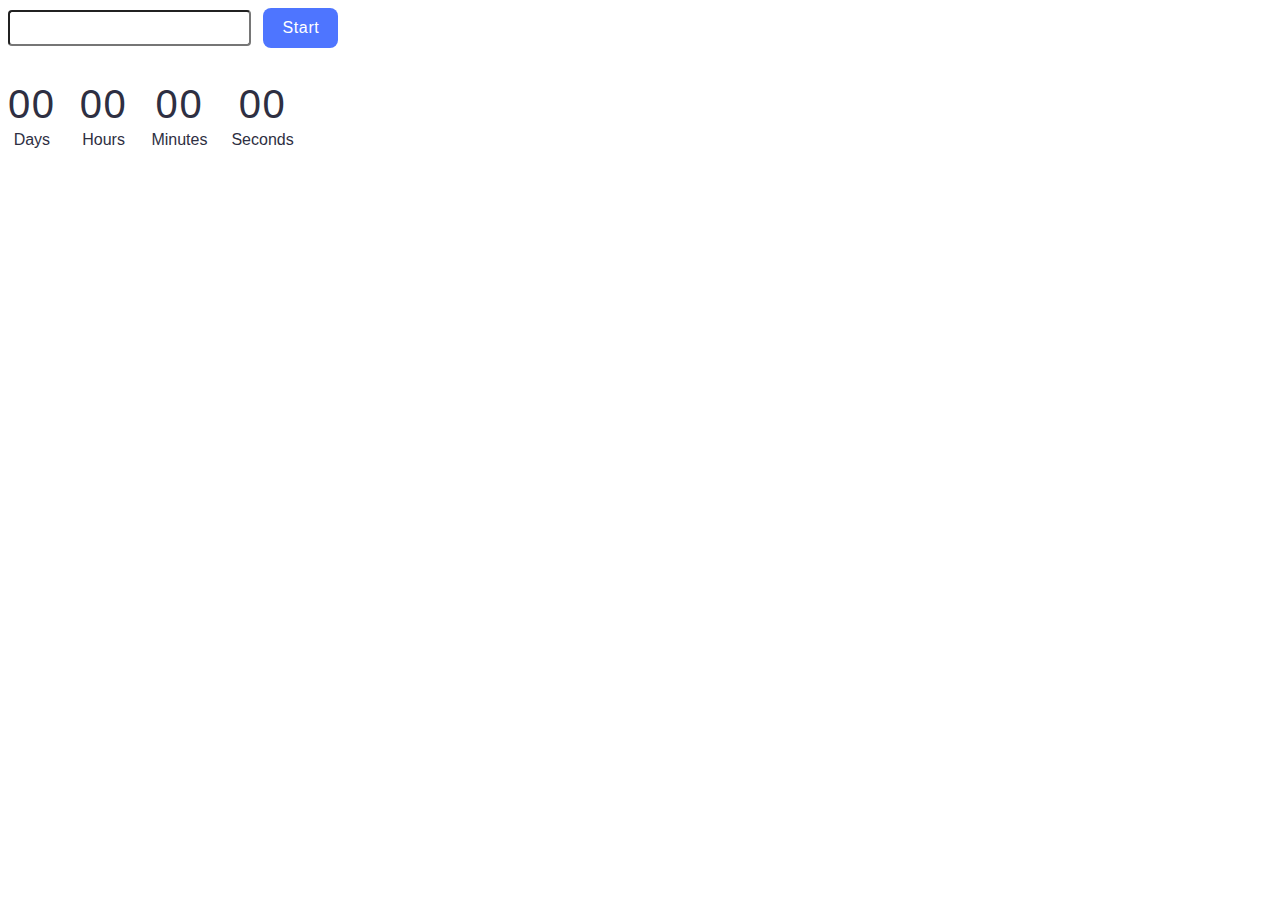
<file: src/1-timer.html>
<!DOCTYPE html>
<html lang="en">

<head>
  <meta charset="UTF-8" />
  <meta name="viewport" content="width=device-width, initial-scale=1.0" />
  <link rel="stylesheet" href="./css/1-timer.css" />
  <title>Timer</title>
</head>

<body>
  <input type="text" id="datetime-picker" />
  <button type="button" data-start>Start</button>
  <div class="timer">
    <div class="field">
      <span class="value" data-days>00</span>
      <span class="label">Days</span>
    </div>
    <div class="field">
      <span class="value" data-hours>00</span>
      <span class="label">Hours</span>
    </div>
    <div class="field">
      <span class="value" data-minutes>00</span>
      <span class="label">Minutes</span>
    </div>
    <div class="field">
      <span class="value" data-seconds>00</span>
      <span class="label">Seconds</span>
    </div>
  </div>
  <script type="module" src="./js/1-timer.js"></script>
</body>

</html>
</file>
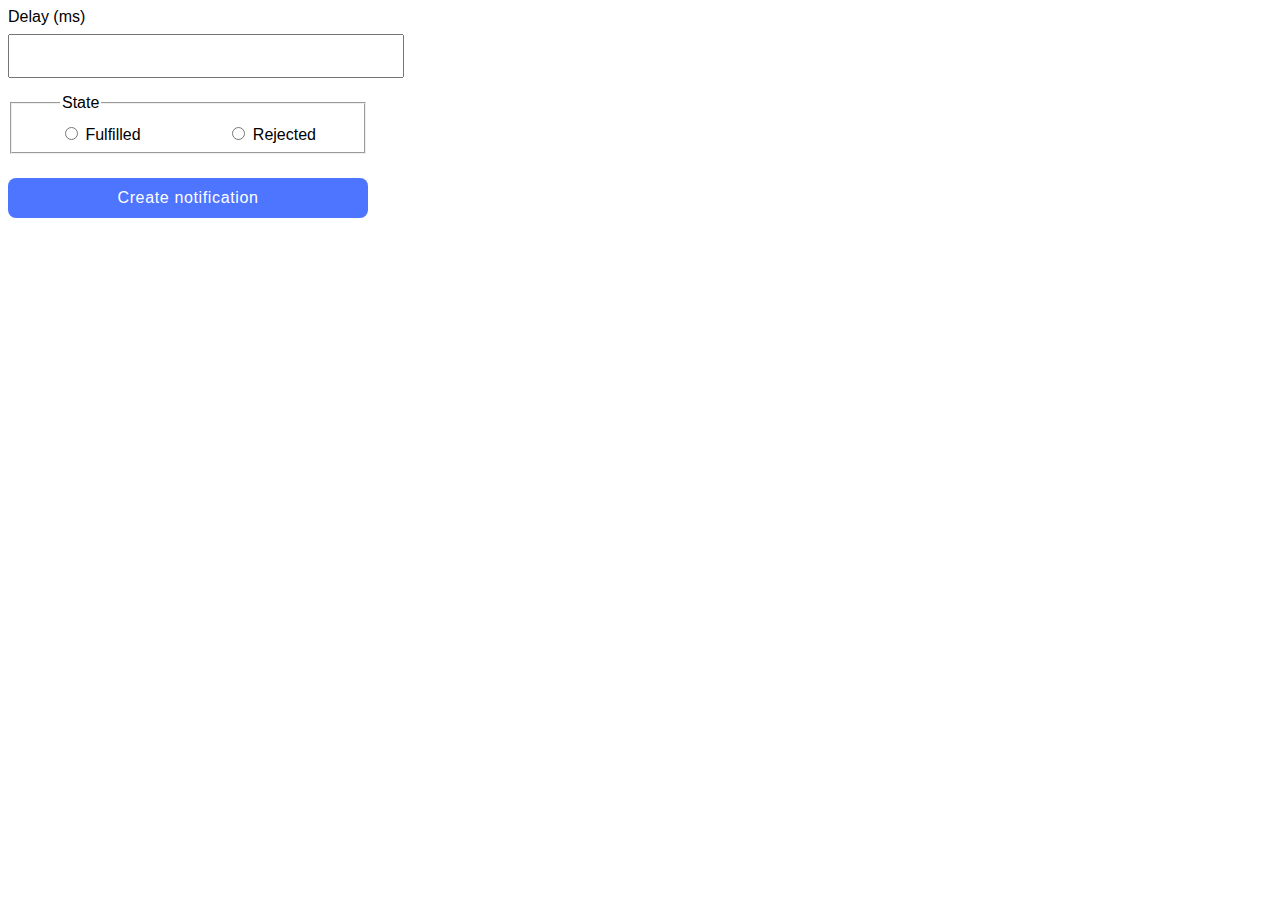
<file: src/2-snackbar.html>
<!DOCTYPE html>
<html lang="en">

<head>
  <meta charset="UTF-8" />
  <meta name="viewport" content="width=device-width, initial-scale=1.0" />
  <link rel="stylesheet" href="./css/2-snackbar.css" />
  <title>Shackbar</title>
</head>

<body>
  <form class="form">
    <label class="delay-block">
      Delay (ms)
      <input class="delay-input" type="number" name="delay" required />
    </label>

    <fieldset class="radio-input">
      <legend>State</legend>
      <label>
        <input class="radio-knop" type="radio" name="state" value="fulfilled" required />
        Fulfilled
      </label>
      <label>
        <input class="radio-knop" type="radio" name="state" value="rejected" required />
        Rejected
      </label>
    </fieldset>

    <button type="submit">Create notification</button>
  </form>
  <script type="module" src="./js/2-snackbar.js"></script>
</body>

</html>
</file>
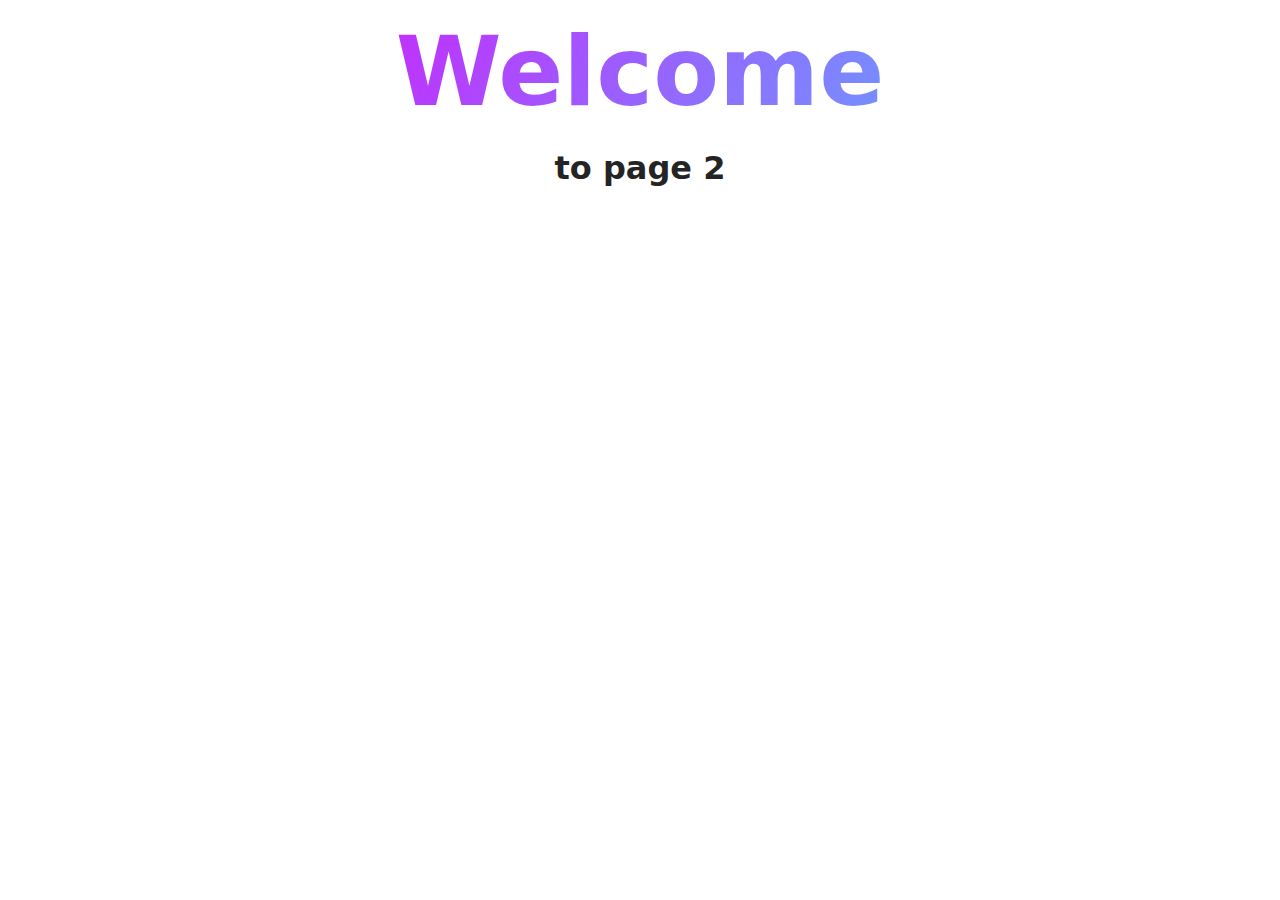
<file: src/page-2.html>
<!DOCTYPE html>
<html lang="en">
  <head>
    <meta charset="UTF-8" />
    <meta http-equiv="X-UA-Compatible" content="IE=edge" />
    <meta name="viewport" content="width=device-width, initial-scale=1.0" />
    <title>Page 2</title>
    <link rel="stylesheet" href="./css/styles.css" />
  </head>
  <body>
    <load
      src="./partials/header.html"
      icon-path="./img/sprite.svg#logo"
      highlight-act="active"
    />

    <main>
      <div class="container">
        <h1 class="main-title">
          <span class="main-title-gradient">Welcome</span> to page 2
        </h1>
        <load src="./partials/back-link.html" />
      </div>
    </main>

    <load src="./partials/footer.html" />
  </body>
</html>
</file>
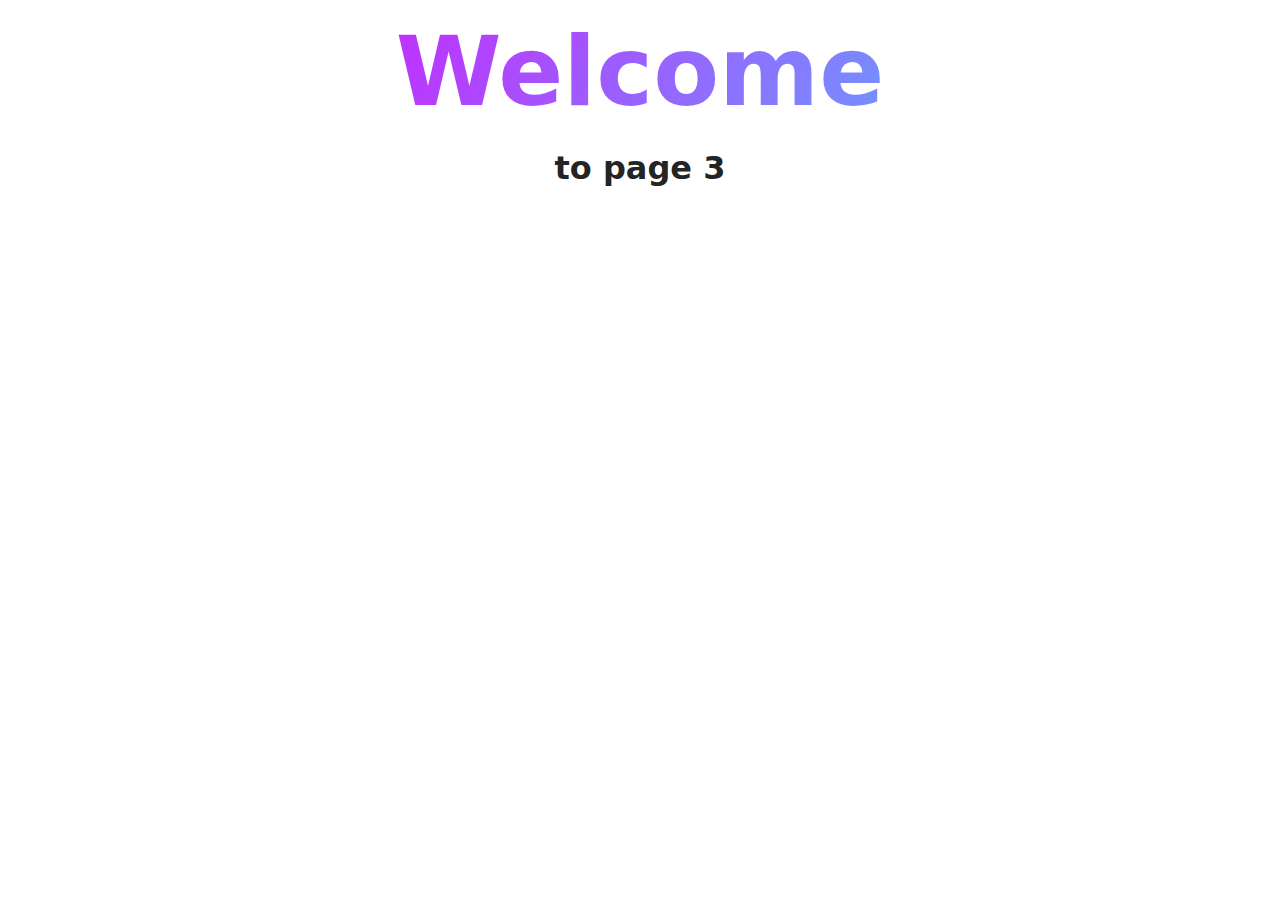
<file: src/page-3.html>
<!DOCTYPE html>
<html lang="en">
  <head>
    <meta charset="UTF-8" />
    <meta http-equiv="X-UA-Compatible" content="IE=edge" />
    <meta name="viewport" content="width=device-width, initial-scale=1.0" />
    <title>Page 3</title>
    <link rel="stylesheet" href="./css/styles.css" />
  </head>
  <body>
    <load
      src="./partials/header.html"
      icon-path="./img/sprite.svg#logo"
      highlight-curr="active"
    />

    <main>
      <div class="container">
        <h1 class="main-title">
          <span class="main-title-gradient">Welcome</span> to page 3
        </h1>
        <load src="./partials/back-link.html" />
      </div>
    </main>

    <load src="./partials/footer.html" />
  </body>
</html>
</file>
<file: src/css/1-timer.css>
body {
    font-family: "Montserrat", sans-serif;
}

#datetime-picker {
    /* border: 1px; */
    border-radius: 4px;
    /* width: 272px;
    height: 40px; */
    padding: 4px 16px;

    font-weight: 400;
    font-size: 16px;
    line-height: 1.5;
    letter-spacing: 0.04em;
    color: #2e2f42;
    margin-right: 8px;
}

button {
    font-family: "Montserrat", sans-serif;
    font-weight: 500;
    font-size: 16px;
    line-height: 1.5;
    letter-spacing: 0.04em;
    border-radius: 8px;
    border: none;
    padding: 8px 16px;
    width: 75px;
    height: 40px;
    color: #fff;
    background-color: #4e75ff;
    cursor: pointer;
}

button:disabled {
    background-color: #cfcfcf;
    color: #989898;
}

button:hover:enabled,
button:focus:enabled {
    background-color: #6c8cff;
}

.timer {
    display: flex;
    gap: 24px;
    max-width: 346px;
    margin-top: 32px;
}

.field {
    display: flex;
    flex-direction: column;
    align-items: center;
}

.value {
    font-weight: 400;
    font-size: 40px;
    line-height: 1.2;
    letter-spacing: 0.04em;
    color: #2e2f42;
}

.label {
    font-weight: 400;
    font-size: 16px;
    line-height: 1.5;
    color: #2e2f42;
}
</file>
<file: src/css/2-snackbar.css>
body {
    font-family: "Montserrat", sans-serif;
}

.form {
    max-width: 360px;
    display: flex;
    flex-direction: column;
    gap: 16px;
}

.delay-block {
    display: flex;
    flex-direction: column;
    gap: 8px;
}

.delay-input {
    width: 100%;
    height: 40px;
    padding: 0 16px;
    font-size: 16px;
    line-height: 1.5;
    letter-spacing: 0.04em;
    color: #2e2f42;
}

.radio-input {
    display: flex;
    justify-content: space-between;
    padding: 12px 48px 8px;
}

button {
    width: 360px;
    height: 40px;
    margin-top: 8px;
    border: none;
    border-radius: 8px;
    background: #4e75ff;
    font-family: "Montserrat", sans-serif;
    font-size: 16px;
    line-height: 1.5;
    font-weight: 500;
    letter-spacing: 0.04em;
    color: #fff;
    cursor: pointer;
}

button:hover,
button:focus {
    background: #6c8cff;
}

/* ------ iziToast custom look to match mockup ------ */

.iziToast-success {
    background-color: #32c682 !important;
}

.iziToast-error {
    background-color: #ef4040 !important;
}

.iziToast-success .iziToast-message,
.iziToast-error .iziToast-message {
    font-weight: 500;
}
</file>
<file: src/css/styles.css>
/**
  |============================
  | include css partials with
  | default @import url()
  |============================
*/
/* Common styles */
@import url('./reset.css');
@import url('./base.css');
@import url('./container.css');
@import url('./animations.css');

/* Sections style */
@import url('./header.css');
@import url('./vite-promo.css');
@import url('./badges.css');
@import url('./back-link.css');
@import url('./footer.css');
</file>
